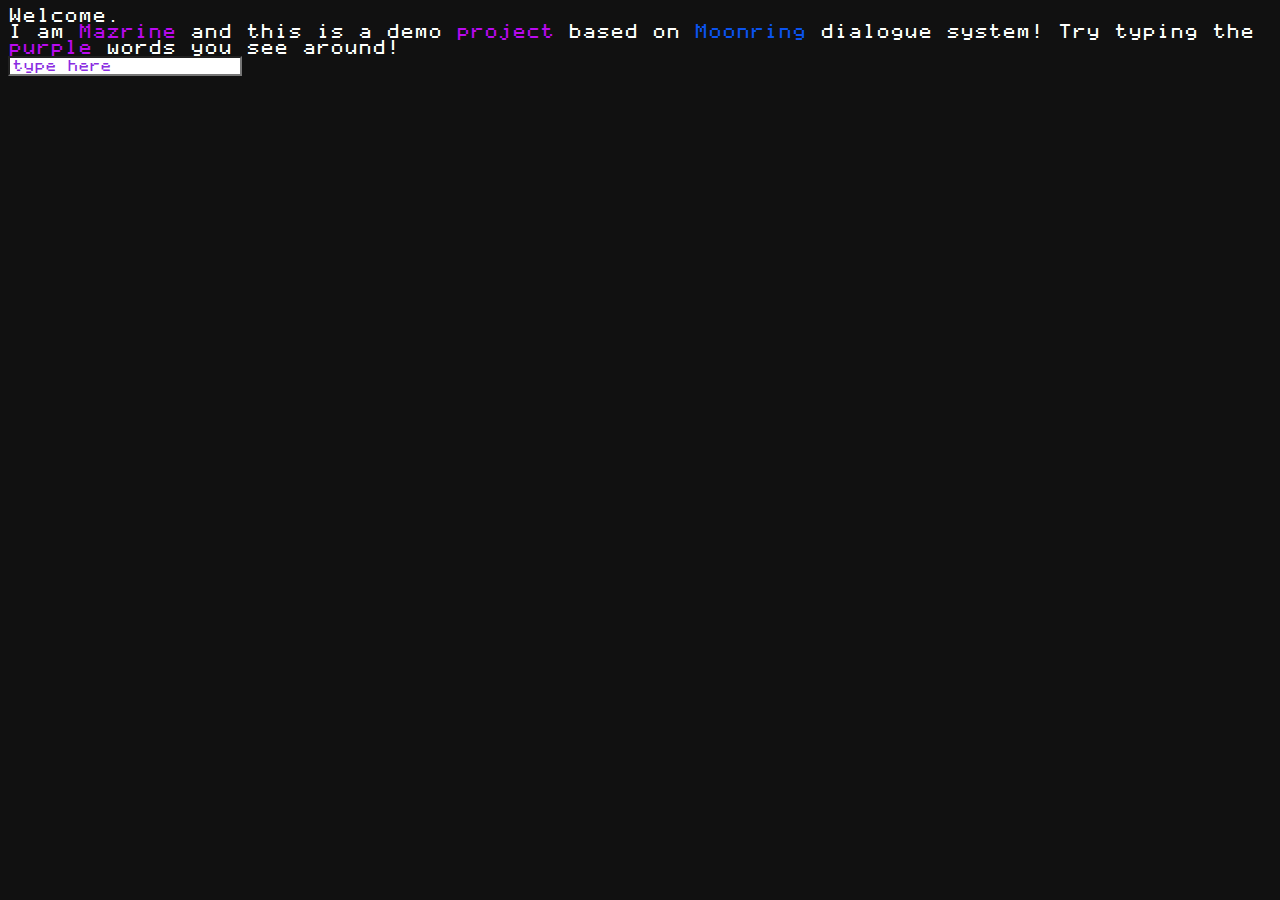
<file: index.html>
<!DOCTYPE html>
<html lang="en">
  <head>
    <link href="/style.css" rel="stylesheet" type="text/css" media="all">
    <script defer src="./script.js"></script>
    <style>
    @font-face {
  font-family: 'apple_ii_proregular';
  src: url(https://mazrine.neocities.org/assets/fonts/apple2-webfont.woff);
  src: url(assets/fonts/apple2-webfont.woff);
}
    </style>

  </head>  
  <body>

      <form id="form-a">
        <div class="typedtext">
          <label for="a" id="label-a">Welcome. <br /> I am <span style="color: rgb(186, 10, 240)">Mazrine</span> and this is a demo <span style="color: rgb(186, 10, 240)">project</span> based on <span style="color: rgb(10, 83, 240)">Moonring</span> dialogue system! Try typing the <span style="color: rgb(186, 10, 240)">purple</span> words you see around!</label>
        </div>
          <div class="box">
          <input name="a" id="input-a" type="text" placeholder="type here">
          </div>
        </form>
        
</body>

</html>
</file>
<file: style.css>
/* FUNNY FONTS PLEASE WORK */
  body {
    background-color: rgb(17, 17, 17);
    color: rgb(255, 255, 255);
    font-family: 'apple_ii_proregular';
  }
  .box input {
    color: blueviolet;
    background-color: rgb(255, 255, 255);
    font-family: 'apple_ii_proregular';
  }

  ::placeholder {
    color: blueviolet;
  }
</file>
